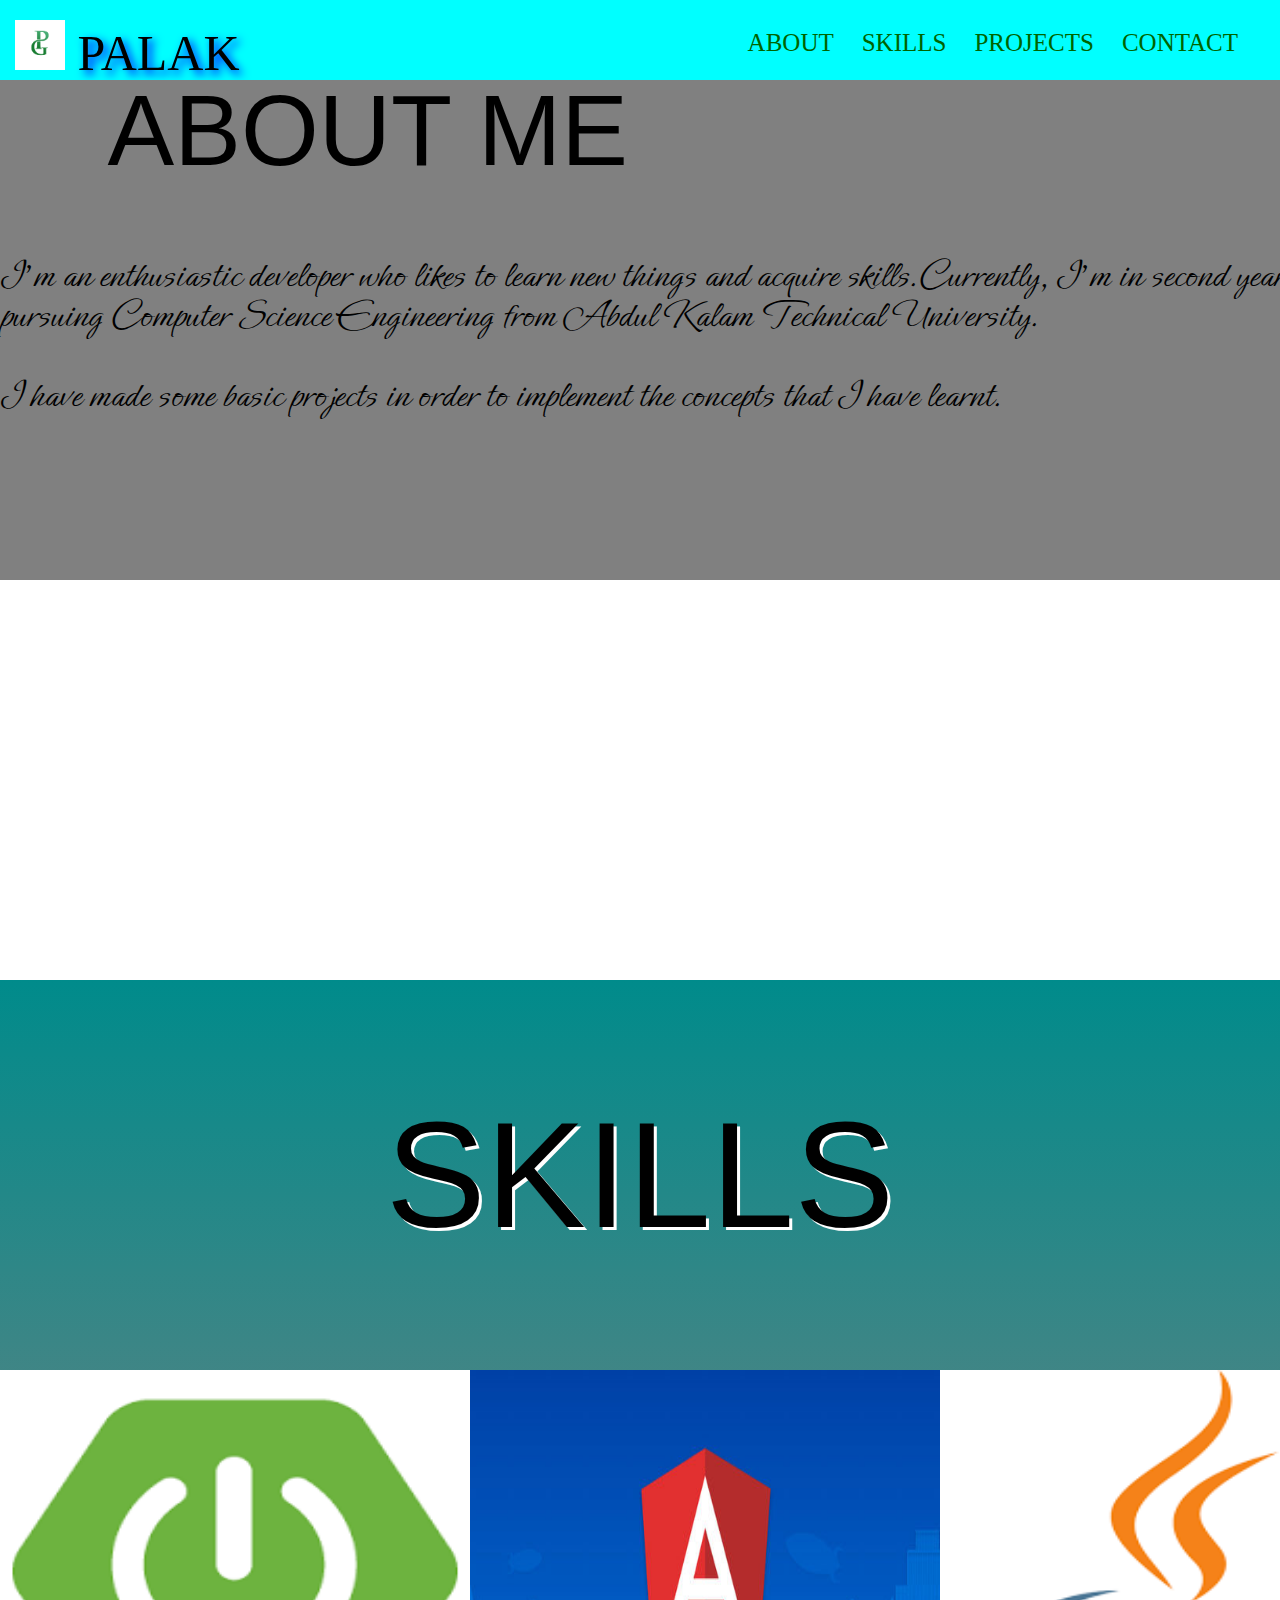
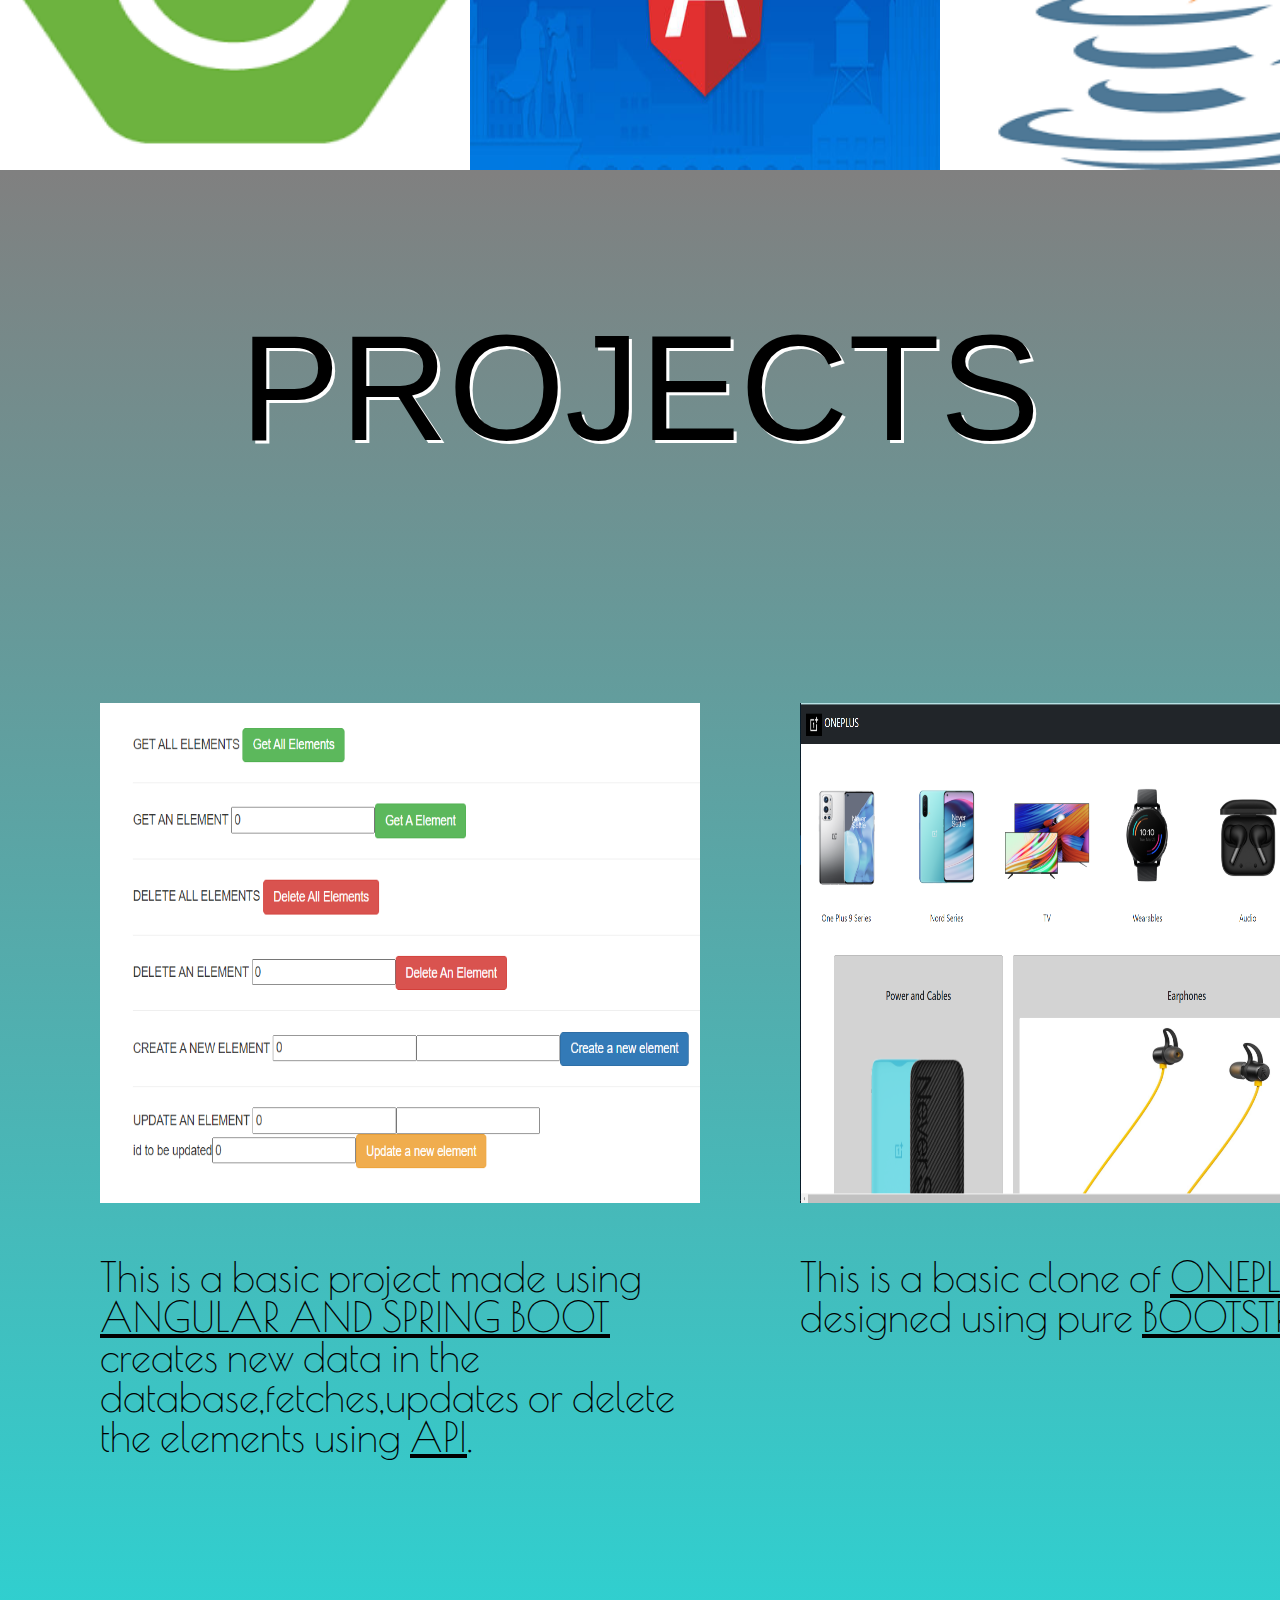
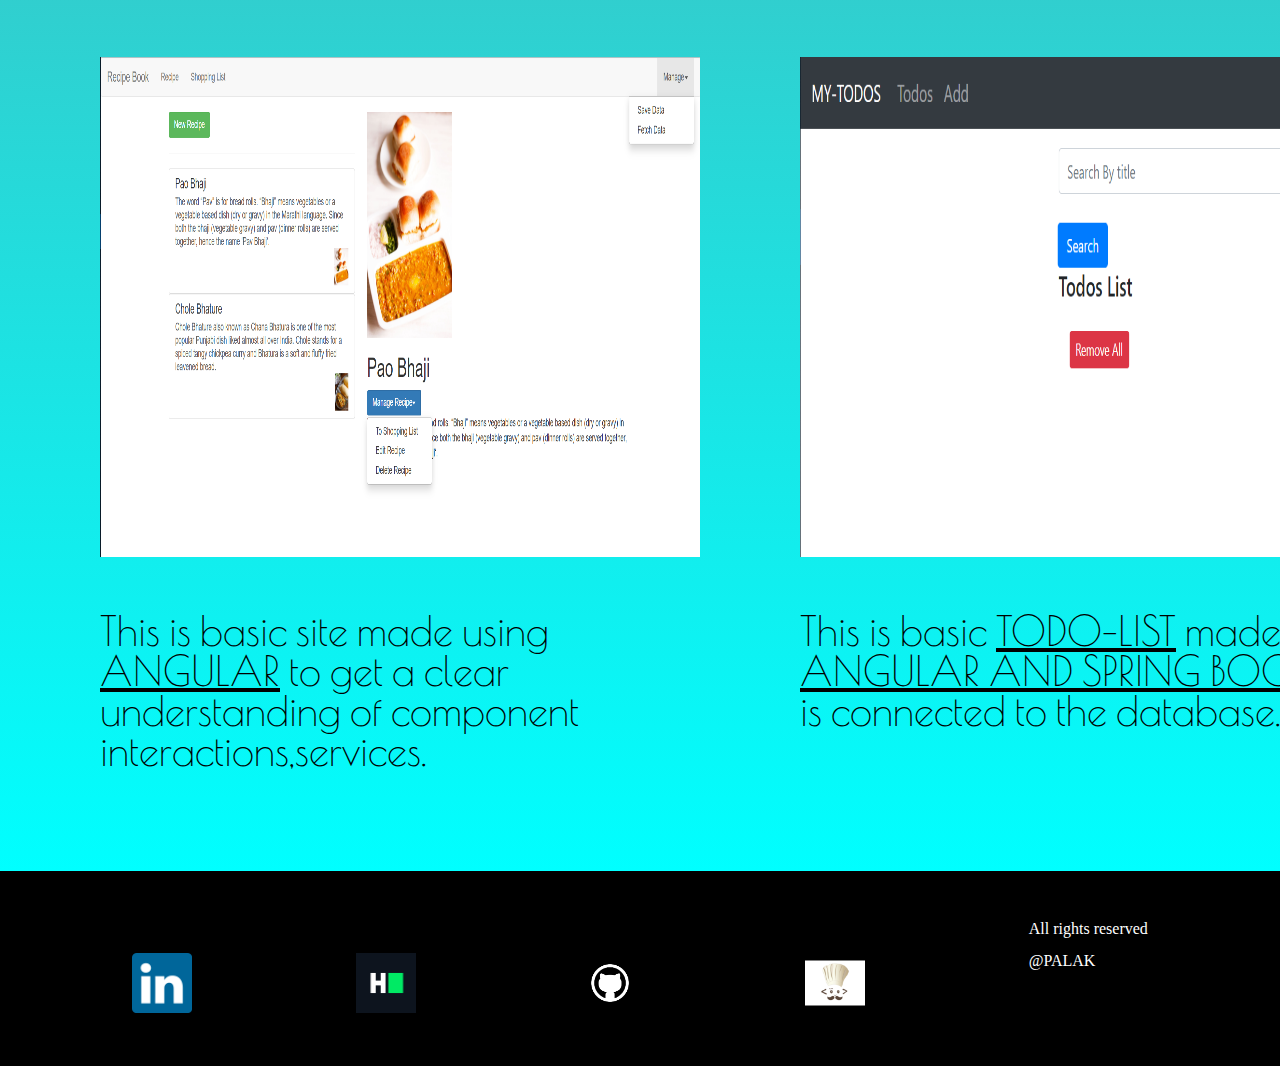
<file: index.html>
<!DOCTYPE html>

<html>

<head>
    <meta charset="utf-8">
    <meta http-equiv="X-UA-Compatible" content="IE=edge">
    <title>PORTFOLIO</title>
    <meta name="description" content="">
    <meta name="viewport" content="width=device-width, initial-scale=1">
    <link rel="stylesheet" href="./styles/styles.css">

</head>

<body>

    <nav>
        <label class="nav-brand">
            <img src="./assets/navbrand.jpg" alt="" class="logo">
            PALAK</label>
        <ul>
            <li><a href="#section-1">ABOUT</a></li>
            <li><a href="#section-2">SKILLS</a></li>
            <li><a href="#section-3">PROJECTS</a></li>
            <li><a href="#footer-section">CONTACT</a></li>
        </ul>
    </nav>
    <section class="section-one" id="section-1">
        <div class="about">
            <div class="about-heading">
                ABOUT ME
            </div><br>
            <div class="about-body">
                I'm an enthusiastic developer who likes to learn new things and acquire skills.Currently, I'm in second
                year pursuing Computer Science Engineering from Abdul Kalam Technical University.<br>
                <br>
                I have made some basic projects in order to implement the concepts that I have learnt.
            </div>
        </div>
    </section>



    <section class="section-two">
        <h2 id="section-2">SKILLS</h2>
        <div class="skills-container">
            <div class="card">
                <img src="./assets/springboot-logo.png" alt="" class="image-card">
            </div>



            <div class="card">
                <img src="./assets/angular-logo.jfif" alt="" class="image-card">
            </div>
            <div class="card">
                <img src="./assets/java-logo.png" alt="" class="image-card">
            </div>
        </div>
    </section>


    <section class="section-three">
        <h2 id="section-3">PROJECTS</h2>
        <div class="projects">

            <div class="project-card">
                <img src="./assets/api-project-ui.png" alt="" class="image-project-card"><br><br>
                <p
                    style="font-size:40px; margin-top:35px;font-family: 'Poiret One', cursive; color:black">
                    This is a basic project made using <strong><u>ANGULAR AND SPRING BOOT</u></strong> creates new data
                    in the database,fetches,updates or delete the elements using <strong><u>API</u></strong>.</p>
            </div>

            <div class="project-card">
                <img src="./assets/oneplussite-project.png" alt="" class="image-project-card"><br><br>
                <p
                    style="font-size:40px; margin-top:35px;font-family: 'Poiret One', cursive; color:black">
                    This is a basic clone of <u>ONEPLUS SITE</u> designed using pure <u>BOOTSTRAP</u>.</p>
            </div>
        </div>

        <div class="projects">
            <div class="project-card">
                <img src="./assets/recipe-project.png" alt="" class="image-project-card"><br><br>
                <p
                    style="font-size:40px; margin-top:35px;font-family: 'Poiret One', cursive; color:black">
                    This is basic site made using <u>ANGULAR</u> to get a clear understanding of component
                    interactions,services.</p>
            </div>

            <div class="project-card">
                <img src="./assets/todos-project.png" alt="" class="image-project-card"><br><br>
                <p
                    style="font-size:40px; margin-top:35px;font-family: 'Poiret One', cursive;color:black">
                    This is basic <u>TODO-LIST</u> made using <u>ANGULAR AND SPRING BOOT</u> and is connected to the
                    database.</p>
            </div>
        </div>
    </section>


    <section class="footer" id="footer-section">
        <div class="footer-container">

            <a href="https://www.linkedin.com/in/palak-goel-5a76941bb/">
                <img src="./assets/linkedin-logo.png" alt="" class="icon"></a>
            <a href="https://www.hackerrank.com/goelpalak003"><img src="./assets/hacker.png" alt=""
                    class="icon"></a>
            <a href="https://github.com/palak003"><img src="./assets/github-logo.png" alt="" class="icon"></a>
            <a href="https://www.codechef.com/users/p_a_l_a_k123"><img src="./assets/codechef.png" alt=""
                    class="icon"></a>
            <p style="color:white;">All rights reserved
                <br>
                <br>
                @PALAK
            </p>
        </div>
    </section>

    <script src="" async defer></script>
</body>

</html>

<!-- media query-->
<!--hosting-->
</file>
<file: styles/styles.css>
@import url('./reset.css');
@import url('https://fonts.googleapis.com/css2?family=Ephesis&display=swap');
@import url('https://fonts.googleapis.com/css2?family=Ephesis&family=Kaushan+Script&display=swap'); 
@import url('https://fonts.googleapis.com/css2?family=Poiret+One&display=swap');

body{
    font-family:cursive;
}
label{
    text-shadow: 4px 4px 10px blue;
    font-size:50px;
    padding-left:15px;
    font-family:Georgia, 'Times New Roman', Times, serif;
    
}
.logo{
    width:50px;
    height:50px;
   margin-top:20px;
}
.logo:hover{
    box-shadow:3px 3px blue;
}

nav{
    background-color:aqua;
    height:80px; 
}
nav ul{
    float:right;
    padding-right:30px;
    
}
nav ul li{
    display:inline-block;
    margin:30px 12px;
}
nav ul li a{
    color:darkgreen;
font-family:'Times New Roman', Times, serif;
font-size:25px;
text-decoration: none;
}
nav ul li a:hover{
    text-shadow: 2px 2px 5px green;
    
}
@media(max-width:768px)
{
    nav{
        text-align: center;
        height:120px;
    }
   
    
    
    nav ul {
display:flex;
flex-direction:column;

    }
    nav ul li {
        margin: 0.050em 0;
      }

}

.section-one{
    background: url("https://img2.goodfon.com/wallpaper/big/1/ef/abstrakciya-linii-goluboy-273.jpg")no-repeat center center;
    height:100vh;
    background-size:cover;
}

.about{
   
    width:1300px;
    height: 500px;
    background-color:grey;
    position: relative;
    animation-name: example;
    animation-duration: 4s;
    

    
  }
  
  @keyframes example {
    0%   {background-color:darkcyan; left:0px; width:100%;}
    25%{background-color:grey; left:200px; }
    75% {background-color:darkcyan; left:0px;width:100%;}
   }
   @media(max-width:768px)
   {
       .about{
           width:100%;
           height:100vh;
       }
       
   }

   .about-heading{
       
       font-size:100px;
       text-align: center;
       font-family:Impact, Haettenschweiler, 'Arial Narrow Bold', sans-serif;
   }
   .about-body{
text-align:start;
font-size:40px;
margin-top:60px;
font-family: 'Ephesis', cursive;
   }

  .skills-container{
      display:flex;
      flex-direction:row;
      justify-content:space-around;
      
  }
  
  @media(max-width:768px)
  {
      .skills-container{
          display:flex;
          flex-direction:column;
          align-items:center;
      }
      #section-2{
          margin:0 -0.5em;
      }
     
  }
  .section-two{
      background-image:linear-gradient(darkcyan,grey);
      background-size:cover;
  }

  .image-card{
      width:470px;
      height:400px;
      transition:transform;
      transition-duration:3s;
  }
  .image-card:hover{
      transform:rotateY(180deg);
  }
  
  .project-card{
      margin:0 auto;
      padding:50px;
    
     
      
  }
  
 #section-2{
    text-align:center;
    font-size:150px;
    padding:120px;
    text-shadow: 3px 3px white;
    font-family:Impact, Haettenschweiler, 'Arial Narrow Bold', sans-serif;
    
  }
  #section-3{
      text-align:center;
      font-size:150px;
      padding:140px;
      font-family:Impact, Haettenschweiler, 'Arial Narrow Bold', sans-serif;
      text-shadow: 3px 3px white;
  }

  .section-three{
      background-image:linear-gradient(grey,aqua);
      background-size:cover;
  }
  
  .projects{
      display:flex;
      flex-direction:row;
      justify-content:space-evenly;
      padding:50px;
     
  }
 
  .image-project-card{
      width:600px;
      height:500px;
      transition:transform 1s;
  }
  .image-project-card:hover{
      transform:scale(1.2);
  }
  @media(max-width:768px)
  {
      .projects{
          display:flex;
          flex-direction:column;
          
         
      }
      .image-project-card{
       width:400px;
       height:350px;
      
        
      }
      .project-card{
        margin:0 -3em;
      }
      #section-3{
          margin:0 -3em;
          font-size:115px;
      }

  }

  .footer{
      background-color:black;
      padding:50px;

  }

  .footer-container{
      display:flex;
      flex-direction:row;
      justify-content:space-around;
  }

  @media(max-width:768px)
  { .footer-container{
      display:flex;
      flex-direction: column;
    
      margin:0 10em;
  }
  }

  .icon{
      height:60px;
      width:60px;
      transition:transform;
      transition-duration:0.2s;
      margin-top:2em;
  }
  .icon:hover{
transform:rotateY(45deg);
box-shadow: 2px 3px white;
  }
</file>
